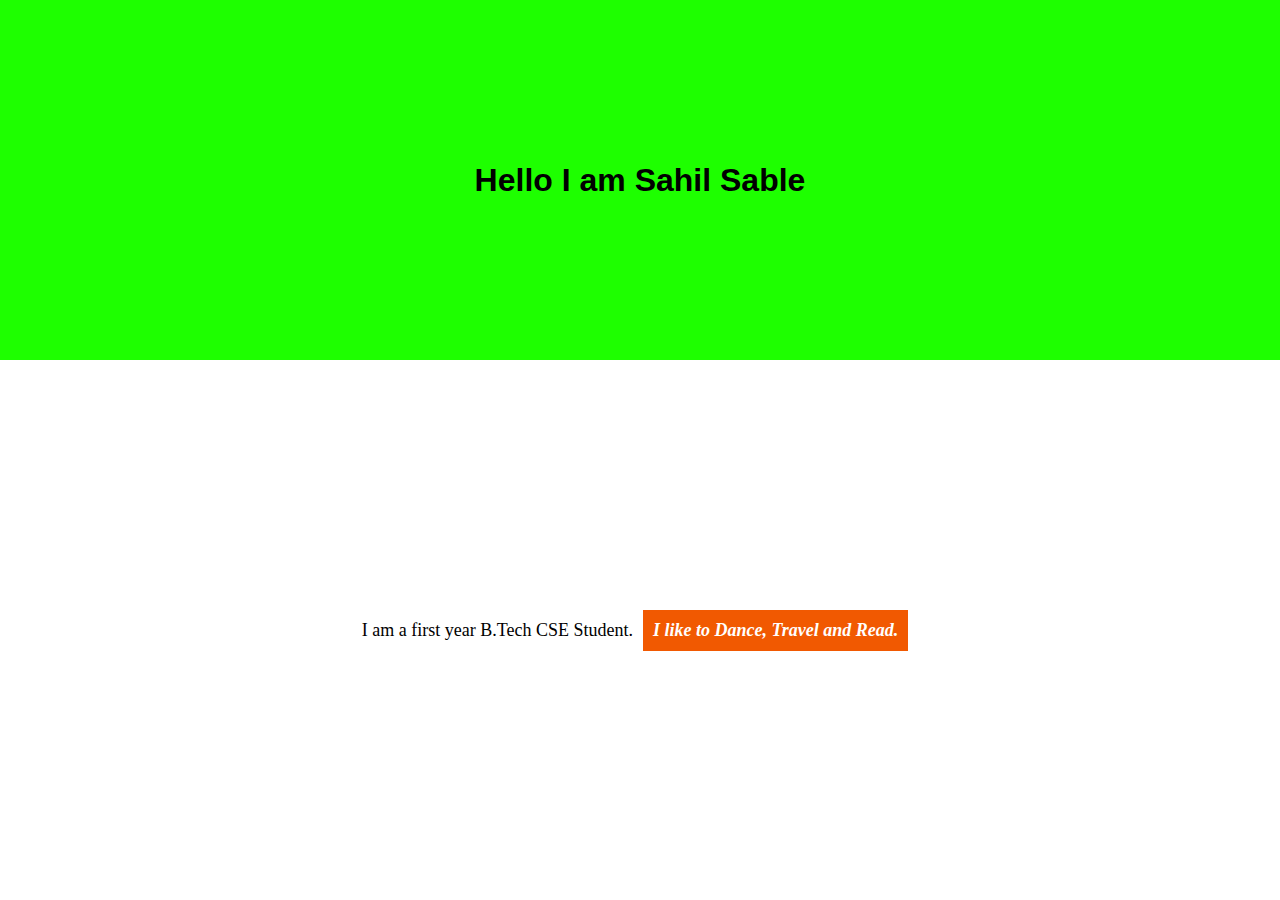
<file: CSS_LabManual/q1/index.html>
<!DOCTYPE html>
<html lang="en">
<head>
    <meta charset="UTF-8">
    <meta name="viewport" content="width=device-width, initial-scale=1.0">
    <title>Question 1 - Font Styles</title>
    <style>
        *{
            margin: 0;
            padding: 0;
            box-sizing: border-box;
        }

        h1{
            text-align: center;
            padding: 30px 0px;
            background-color: #1eff00;
            font-family:Verdana, Geneva, Tahoma, sans-serif;
            height: 40vh;
            display: flex;
            align-items: center;
            justify-content: center;
        }

        p{
            padding: 40px;
            font-size: 18px;
            height: 60vh;
            display: flex;
            justify-content: center;
            align-items: center;
        }

        p span{
            display: inline-block;
            background-color: #f15901;
            padding: 10px;
            color: white;
            font-weight: 600;
            font-family: Georgia, 'Times New Roman', Times, serif;
            margin: 0 10px;
            font-style: italic;
        }
    </style>
</head>
<body>
    <main>
        <h1>
            Hello I am Sahil Sable
        </h1>

        <p>I am a first year B.Tech CSE Student.<span>I like to Dance, Travel and Read.</span></p>
    </main>
</body>
</html>
</file>
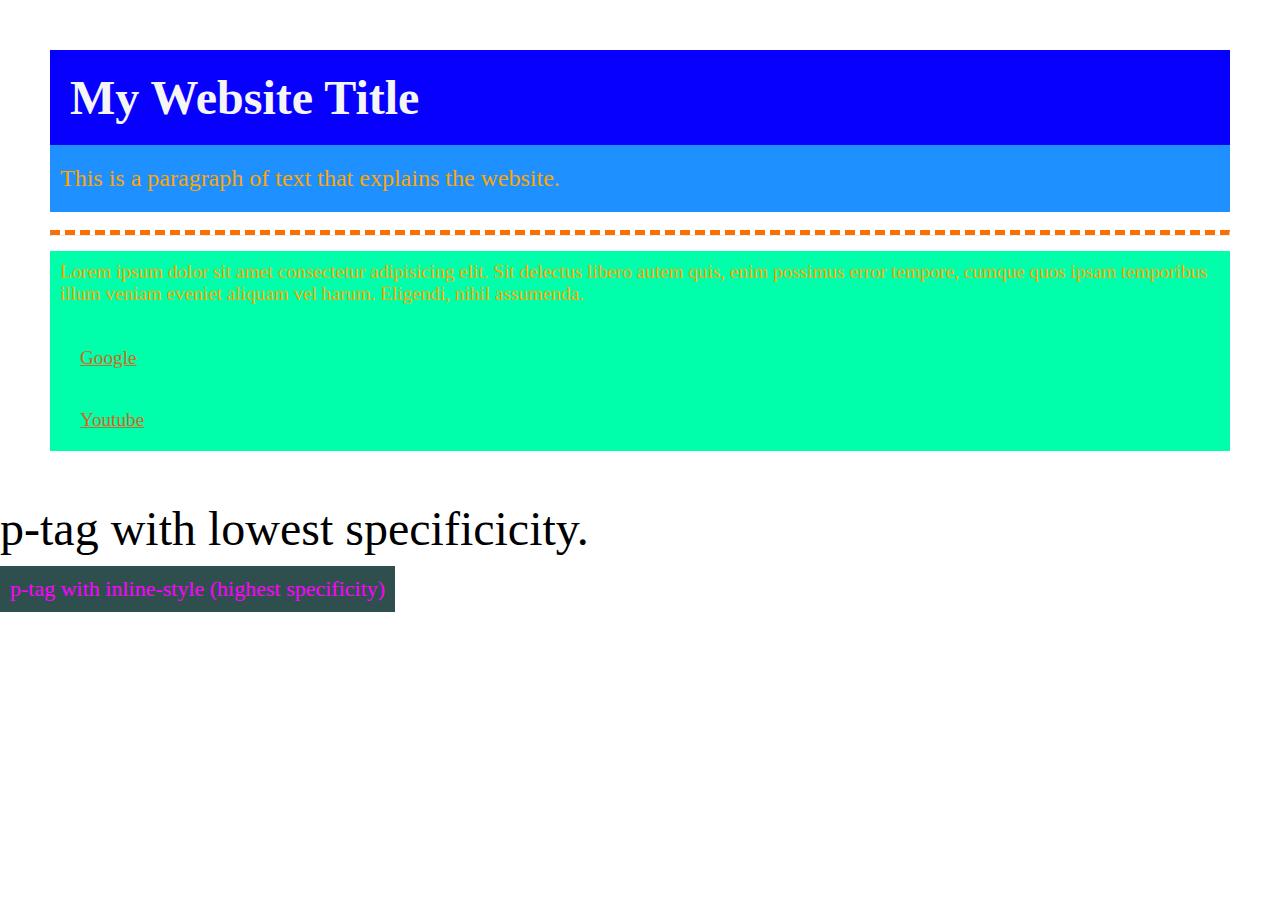
<file: CSS_LabManual/q4/index.html>
<!DOCTYPE html>
<html lang="en">
<head>
    <meta charset="UTF-8">
    <meta name="viewport" content="width=device-width, initial-scale=1.0">
    <title>Question 4 - External CSS</title>
    <link rel="stylesheet" href="external_css.css">
</head>
<body>
    <div class="container">
        <h1>My Website Title</h1>
        <p class="text">This is a paragraph of text that explains the website.</p>
        <br>
        <hr>
        <p class="text2">Lorem ipsum dolor sit amet consectetur adipisicing elit. Sit delectus libero autem quis, enim possimus error tempore, cumque quos ipsam temporibus illum veniam eveniet aliquam vel harum. Eligendi, nihil assumenda.<br><br>
        <a href="https://www.google.co.in/" target="_blank">Google</a> <br>
        <a href="https://www.youtube.com" target="_blank">Youtube</a></p>
    </div>

        <p>p-tag with lowest specificicity.</p>
        <p style="font-size: 22px; color: rgb(255, 0, 255); background-color: darkslategray; display: inline-block; padding: 10px;margin-top: 10px;">p-tag with inline-style (highest specificity)</p>
</body>
</html>
</file>
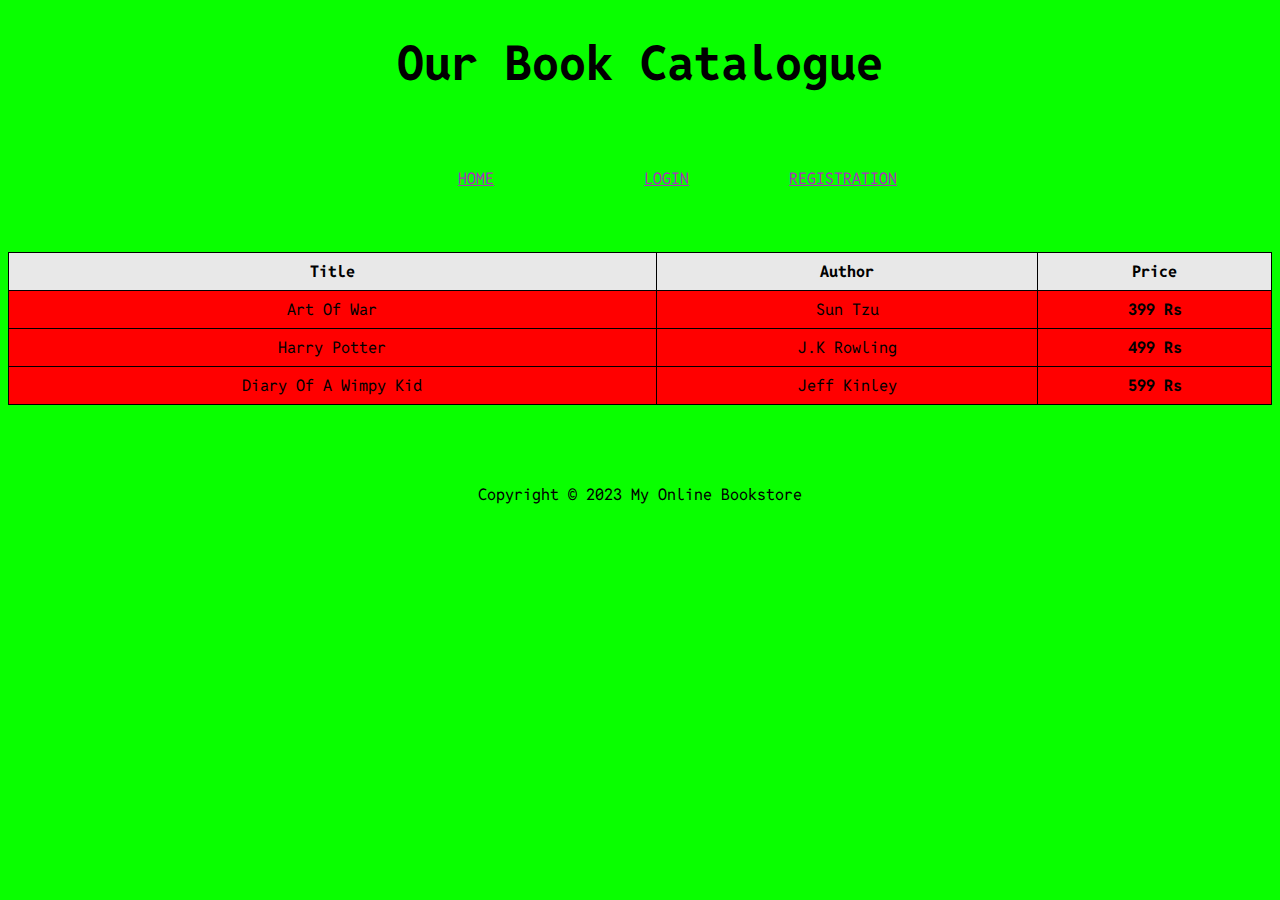
<file: CSS_LabManual/q3/catalogue.html>
<!DOCTYPE html>
<html lang="en">
  <head>
    <title>Catalogue Page</title>
    <meta charset="UTF-8" />
    <meta name="viewport" content="width=device-width, initial-scale=1" />
    <link href="bookstore.css" rel="stylesheet" />
    <style>
      table {
        width: 100%;
        border-collapse: collapse;
      }

      th,
      td {
        border: 1px solid black;
        padding: 8px;
      }
      td {
        background-color: rgb(255, 0, 0);
      }
      th {
        background-color: #e8e8e8;
      }

      body {
        background-color: rgb(9, 255, 0);
        text-align: center;
      }

      h1{
        font-size: 3rem;
      }

      .price{
        font-weight: 700;
      }
    </style>
  </head>
  <body>
    <h1>Our Book Catalogue</h1>
    <br /><br />
    <nav class="flex-containers" id="home">
      <a href="home.html" style="margin-right: 150px; margin-left: 150px"
        >HOME</a
      >
      <a href="login.html" style="margin-right: 100px">LOGIN</a>
      <a href="registration.html" style="margin-right: 75px">REGISTRATION</a>
    </nav>
    <br /><br /><br />
    <table>
      <tr>
        <th>Title</th>
        <th>Author</th>
        <th class="price">Price</th>
      </tr>
      <tr>
        <td>Art Of War</td>
        <td>Sun Tzu</td>
        <td class="price">399 Rs</td>
      </tr>
      <tr>
        <td>Harry Potter</td>
        <td>J.K Rowling</td>
        <td class="price">499 Rs</td>
      </tr>
      <tr>
        <td>Diary Of A Wimpy Kid</td>
        <td>Jeff Kinley</td>
        <td class="price">599 Rs</td>
      </tr>
    </table>
    <br /><br /><br />
    <footer>
      <p>Copyright © 2023 My Online Bookstore</p>
    </footer>
  </body>
</html>
</file>
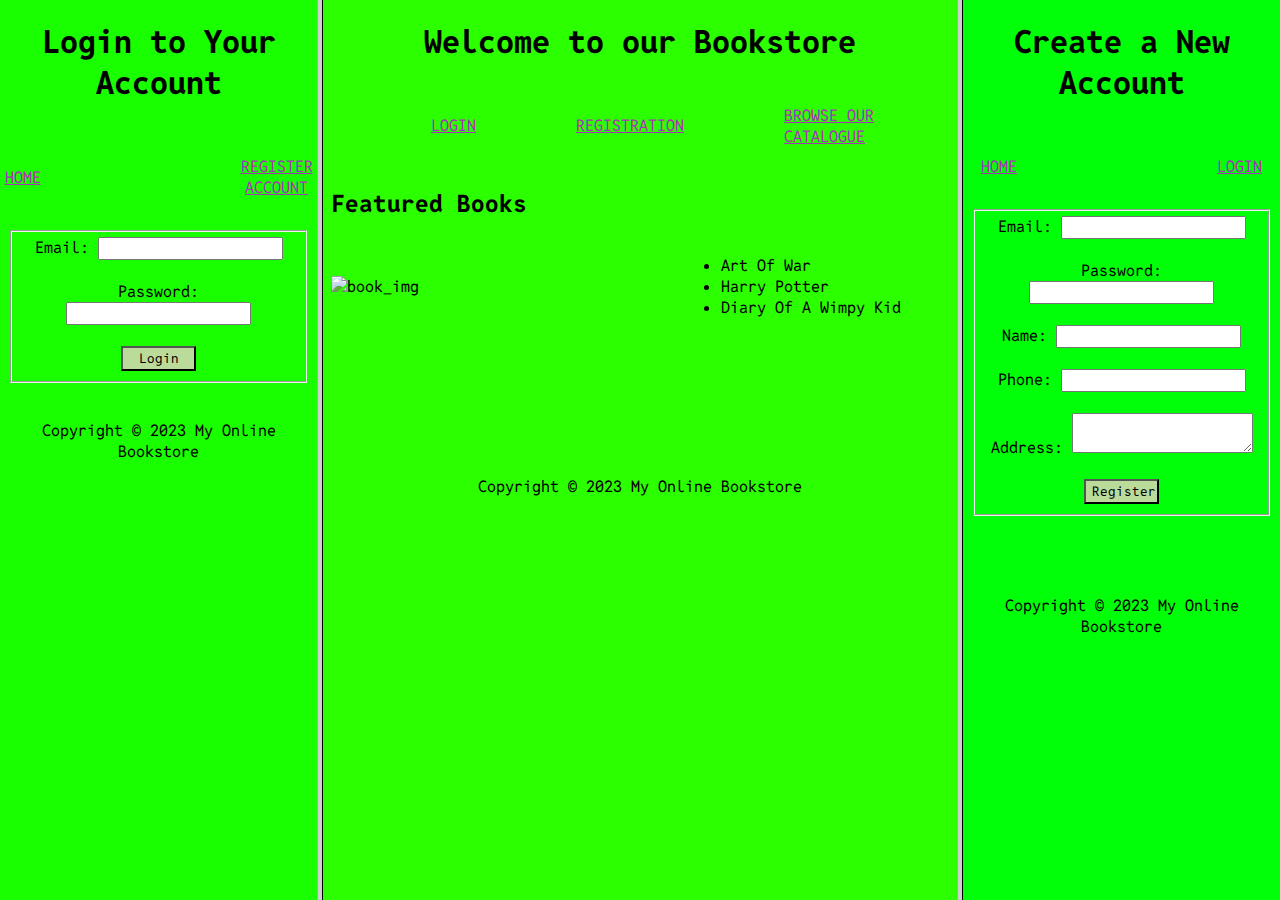
<file: CSS_LabManual/q3/homepage.html>
<!DOCTYPE html>
<html lang="en">
<head>
    <meta charset="UTF-8">
    <meta name="viewport" content="width=device-width, initial-scale=1.0">
    <title>Home Page</title>
</head>
<frameset cols="25%, 50%, *">
    <frame src="login.html" name="login">
    <frame src="home.html" name="home">
    <frame src="registration.html" name="registration">
</frameset>
</html>
</file>
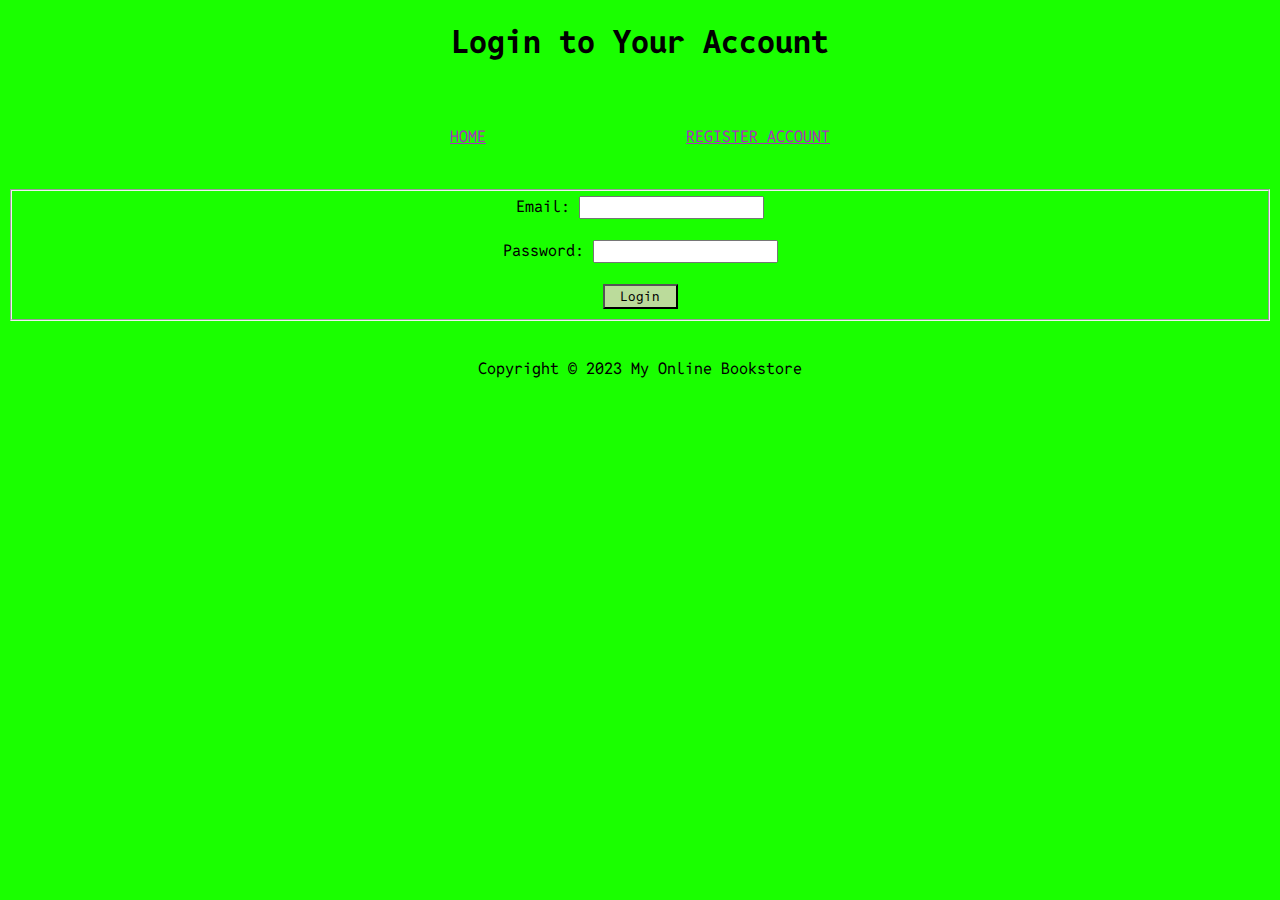
<file: CSS_LabManual/q3/login.html>
<!DOCTYPE html>
<html lang="en">
  <head>
    <title>Login Page</title>
    <meta charset="UTF-8" />
    <meta name="viewport" content="width=device-width, initial-scale=1" />
    <link href="bookstore.css" rel="stylesheet" />
    <style>
      body {
        background-color: rgb(26, 255, 0);
        text-align: center;
      }
    </style>
  </head>
  <body>
    <h1>Login to Your Account</h1>
    <nav class="flex-containers" id="home">
      <a href="home.html" style="margin-right: 150px">HOME</a>
      <a href="registration.html" style="margin-left: 50px">REGISTER ACCOUNT</a>
      <br /><br /><br /><br /><br />
    </nav>
    <form>
      <fieldset>
        <label for="email">Email:</label>
        <input type="email" name="email" id="email" required /><br /><br />
        <label for="password">Password:</label>
        <input
          type="password"
          name="password"
          id="password"
          required
        /><br /><br />
        <input
          type="submit"
          value="Login"
          style="width: 75px; height: 25px;"
          class="button"
        />
      </fieldset>
    </form>
    <br />
    <footer>
      <p style="text-align: center">Copyright © 2023 My Online Bookstore</p>
    </footer>
  </body>
</html>
</file>
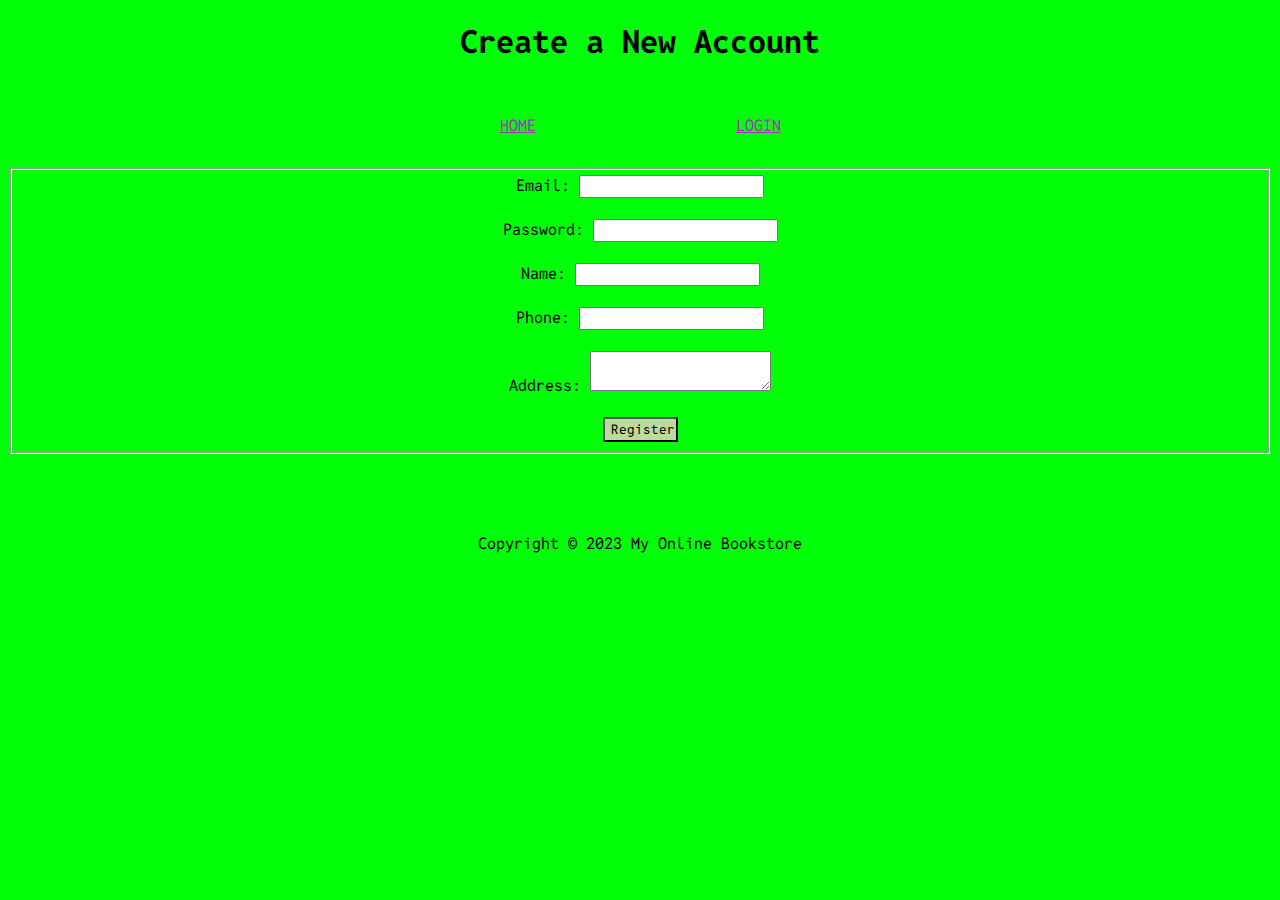
<file: CSS_LabManual/q3/registration.html>
<!DOCTYPE html>
<html lang="en">
  <head>
    <title>Registration Page</title>
    <meta charset="UTF-8" />
    <meta name="viewport" content="width=device-width, initial-scale=1" />
    <link href="bookstore.css" rel="stylesheet" />
    <style>
      body {
        background-color: rgb(0, 255, 8);
        text-align: center;
      }
    </style>
  </head>
  <body>
    <h1>Create a New Account</h1>
    <nav class="flex-containers" id="home">
      <a href="home.html" style="margin-right: 150px">HOME</a>
      <a href="login.html" style="margin-left: 50px">LOGIN</a
      ><br /><br /><br /><br />
    </nav>
    <form>
      <fieldset>
        <label for="email">Email:</label>
        <input type="email" name="email" id="email" required /><br /><br />
        <label for="password">Password:</label>
        <input
          type="password"
          name="password"
          id="password"
          required
        /><br /><br />
        <label for="name">Name:</label>
        <input type="text" name="name" id="name" required /><br /><br />
        <label for="phone">Phone:</label>
        <input type="tel" name="phone" id="phone" required /><br /><br />
        <label for="address">Address:</label>
        <textarea name="address" id="address" required></textarea><br /><br />
        <input
          type="submit"
          value="Register"
          style="width: 75px; height: 25px;"
          class="button"
        />
      </fieldset>
    </form>
    <br /><br /><br />
    <footer>
      <p>Copyright © 2023 My Online Bookstore</p>
    </footer>
  </body>
</html>
</file>
<file: CSS_LabManual/q4/external_css.css>
*{
    margin: 0;
    padding: 0;
    box-sizing: border-box;
}

/* GETS OVERRIDDEN BY OTHER ELEMENTS SPECIFICITY */
p{
    font-size: 3rem;
}

.container{
    margin: 50px;
    display: flex;
    flex-flow: column;
    /* gap: 20px; */
}

.container h1{
    padding: 20px;
    background-color: rgb(8, 0, 255);
    color: whitesmoke;
    font-size: 3rem;
}

.container .text{
    background-color: dodgerblue;
    display: inline-block;
    padding: 20px 10px;
    font-size: 1.5rem;
}

.container p{
    color: rgb(255, 166, 0);
}

.container hr{
    border-top: 5px dashed rgb(255, 111, 0);
    margin-bottom: 15px;
}

.container .text2{
    font-size: 1.2rem;
    background-color: rgb(0, 255, 170);
    padding: 10px 0 0 10px;
}

.container a:any-link{
    color: chocolate;
    transition: .3s;
    margin: 20px;
    display: inline-block;
}

.container a:visited{
    color: rgb(0, 0, 252);
}

.container a:hover{
    color:cornflowerblue;
    transform: scale(1.2);
    transition: .3s;
}

.container a:active{
    color: #7e7e7e;
}
</file>
<file: CSS_LabManual/q3/bookstore.css>
@import url('https://fonts.googleapis.com/css2?family=Reddit+Mono:wght@200..900&display=swap');
*{
  font-family: "Reddit Mono", monospace;
}

.flex-container {
  flex-direction: row;
  display: flex;
  align-items: center;
}

.flex-containers {
  flex-direction: row;
  display: flex;
  align-items: center;
  justify-content: center;
}

a:any-link{
  color: #A833B9;
}

a:visited{
  color: #470252;
}

a:hover{
  color: #db2bf7;
}

a:active{
  color: #ab93af;
}

.button{
  background-color: #BBDB9B;
}

.button:hover{
  background-color: #7be611;
}
</file>
